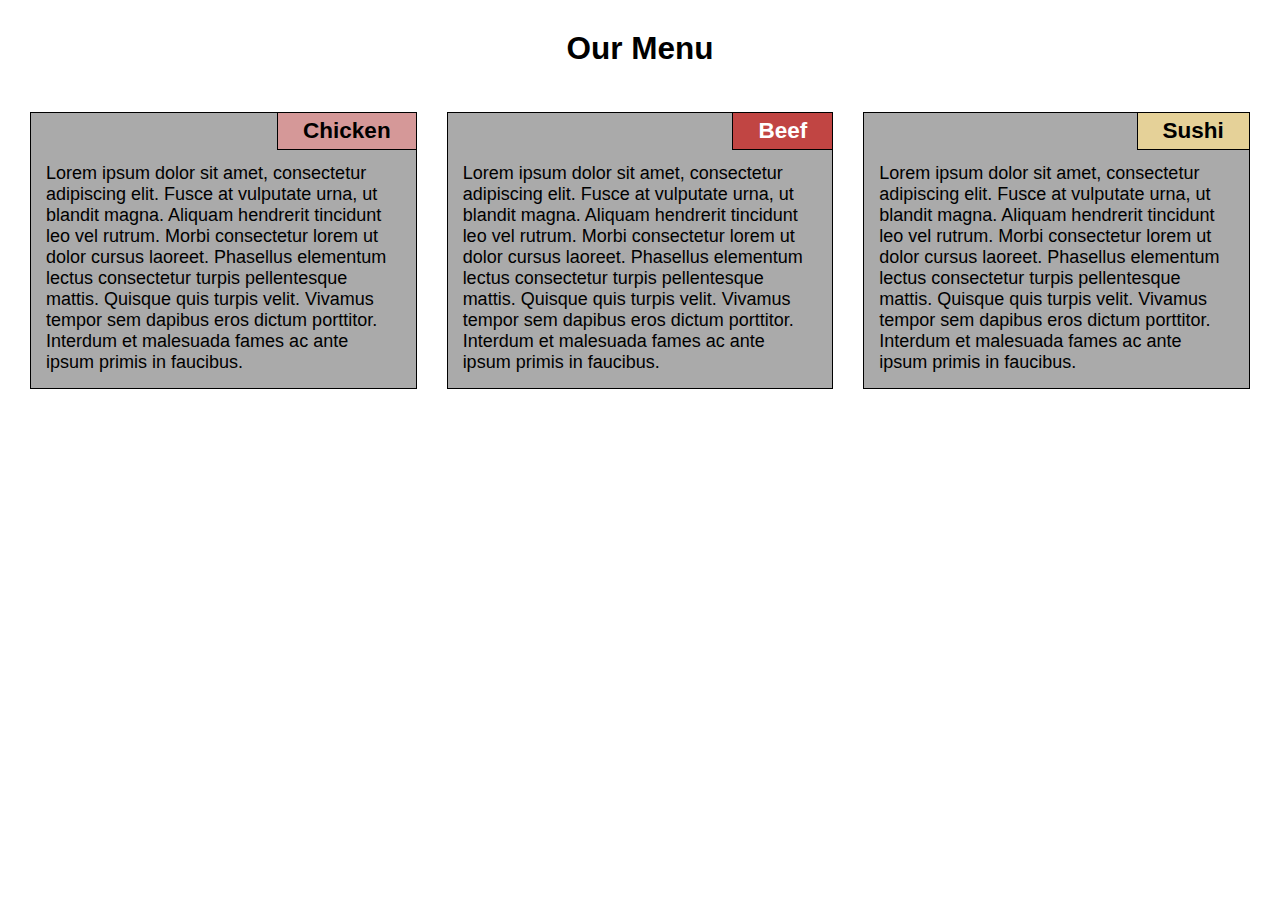
<file: c4-m2/index.html>
<!doctype html5>
<html>
  <head>
    <meta charset="utf-8">
    <meta name="viewport" content="width=device-width, initial-scale=1">
    <title>Assignment Solution for Module 2</title>
    <link rel="stylesheet" href="css/grid.css">
    <link rel="stylesheet" href="css/style.css">
  </head>

  <body>
    <h1>Our Menu</h1>

    <div class="row">
      <div class="col-md-6 col-lg-4">
        <section>
          <h2 class="chicken">Chicken</h2>
          <p>Lorem ipsum dolor sit amet, consectetur adipiscing elit. Fusce at vulputate urna, ut blandit magna. Aliquam hendrerit tincidunt leo vel rutrum. Morbi consectetur lorem ut dolor cursus laoreet. Phasellus elementum lectus consectetur turpis pellentesque mattis. Quisque quis turpis velit. Vivamus tempor sem dapibus eros dictum porttitor. Interdum et malesuada fames ac ante ipsum primis in faucibus. </p>
        </section>
      </div>

      <div class="col-md-6 col-lg-4">
        <section>
          <h2 class="beef">Beef</h2>
          <p>Lorem ipsum dolor sit amet, consectetur adipiscing elit. Fusce at vulputate urna, ut blandit magna. Aliquam hendrerit tincidunt leo vel rutrum. Morbi consectetur lorem ut dolor cursus laoreet. Phasellus elementum lectus consectetur turpis pellentesque mattis. Quisque quis turpis velit. Vivamus tempor sem dapibus eros dictum porttitor. Interdum et malesuada fames ac ante ipsum primis in faucibus. </p>
        </section>
      </div>

      <div class="col-md-12 col-lg-4">
        <section>
          <h2 class="sushi">Sushi</h2>
          <p>Lorem ipsum dolor sit amet, consectetur adipiscing elit. Fusce at vulputate urna, ut blandit magna. Aliquam hendrerit tincidunt leo vel rutrum. Morbi consectetur lorem ut dolor cursus laoreet. Phasellus elementum lectus consectetur turpis pellentesque mattis. Quisque quis turpis velit. Vivamus tempor sem dapibus eros dictum porttitor. Interdum et malesuada fames ac ante ipsum primis in faucibus. </p>
        </section>
      </div>
    </div>
  </body>
</html>
</file>
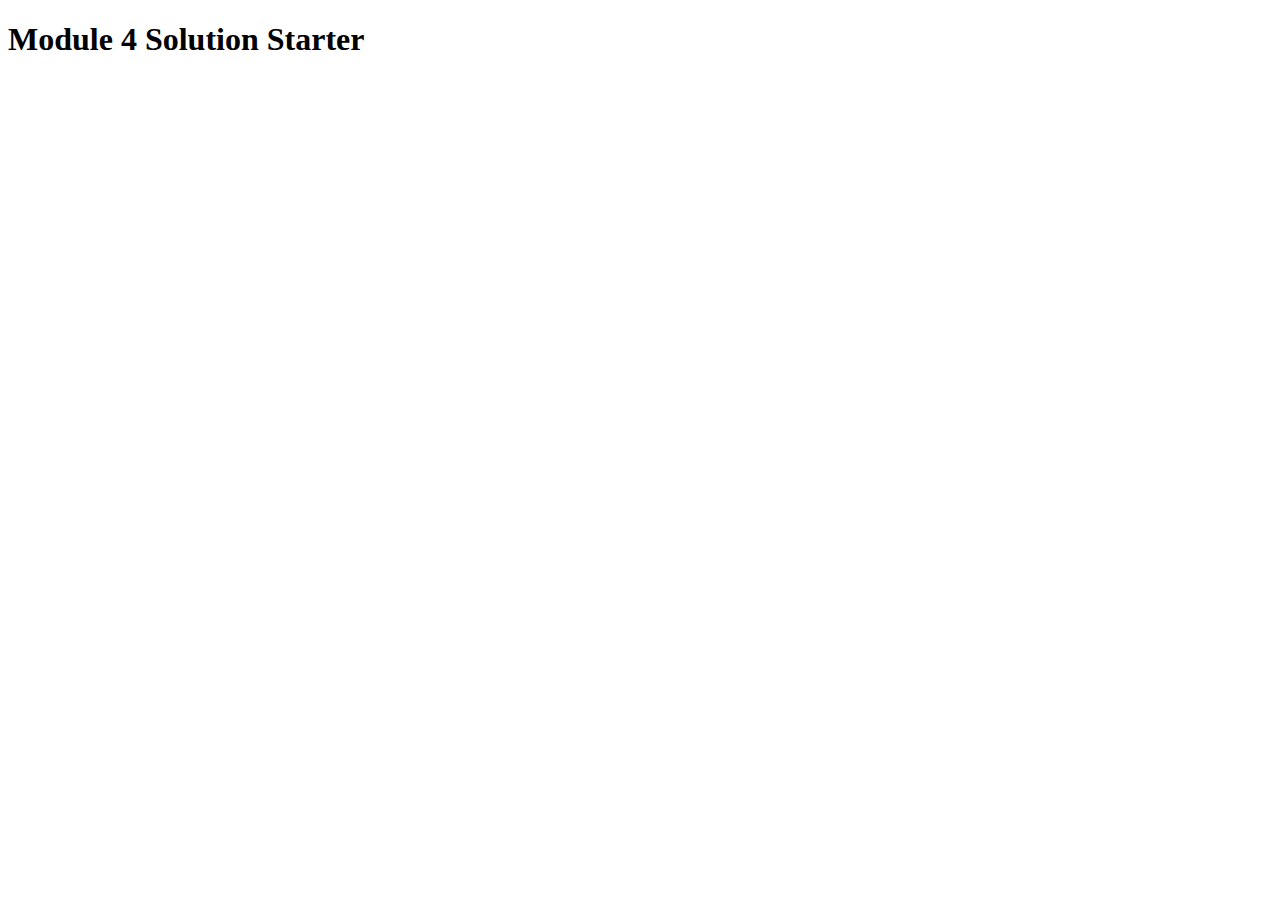
<file: c4-m4/index.html>
<!DOCTYPE html>
<html>
<head>
  <meta charset="utf-8">
  <title>Module 4 Solution Starter</title>
  <script>
    var names = []; // DO NOT REMOVE
  </script>
  <script src="SpeakHello.js"></script>
  <script src="SpeakGoodBye.js"></script>
  <script src="script.js"></script>
</head>
<body>
  <h1>Module 4 Solution Starter</h1>
</body>
</html>
</file>
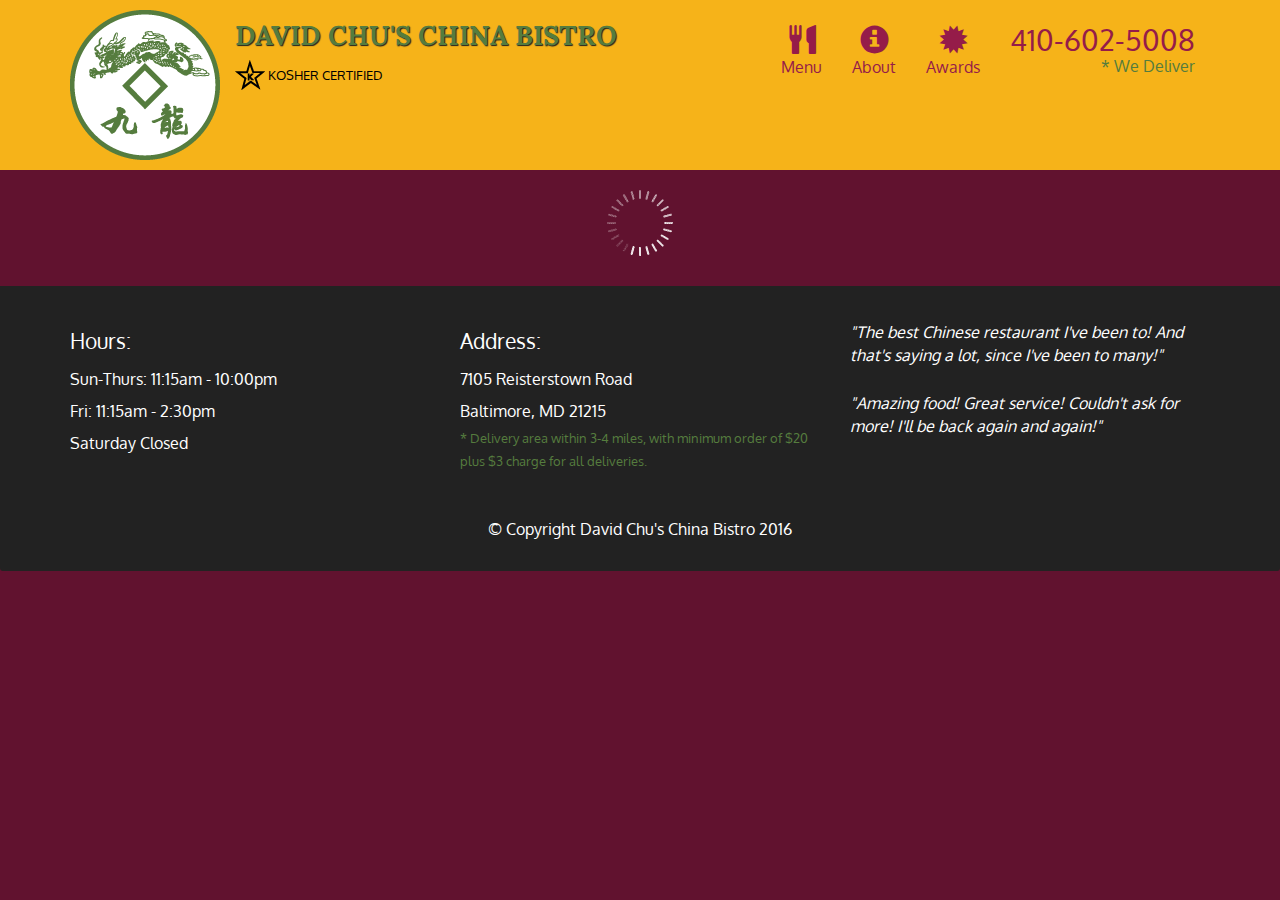
<file: c4-m5/index.html>
<!doctype html>
<html lang="en">
  <head>
    <meta charset="utf-8">
    <meta http-equiv="X-UA-Compatible" content="IE=edge">
    <meta name="viewport" content="width=device-width, initial-scale=1">
    <title>David Chu's China Bistro</title>
    <link rel="stylesheet" href="css/bootstrap.min.css">
    <link rel="stylesheet" href="css/styles.css">
    <link href='https://fonts.googleapis.com/css?family=Oxygen:400,300,700' rel='stylesheet' type='text/css'>
    <link href='https://fonts.googleapis.com/css?family=Lora' rel='stylesheet' type='text/css'>
  </head>
<body>
  <header>
    <nav id="header-nav" class="navbar navbar-default">
      <div class="container">
        <div class="navbar-header">
          <a href="index.html" class="pull-left visible-md visible-lg">
            <div id="logo-img" alt="Logo image"></div>
          </a>

          <div class="navbar-brand">
            <a href="index.html"><h1>David Chu's China Bistro</h1></a>
            <p>
              <img src="images/star-k-logo.png" alt="Kosher certification">
              <span>Kosher Certified</span>
            </p>
          </div>

          <button id="navbarToggle" type="button" class="navbar-toggle collapsed" data-toggle="collapse" data-target="#collapsable-nav" aria-expanded="false">
            <span class="sr-only">Toggle navigation</span>
            <span class="icon-bar"></span>
            <span class="icon-bar"></span>
            <span class="icon-bar"></span>
          </button>
        </div>
        
        <div id="collapsable-nav" class="collapse navbar-collapse">
           <ul id="nav-list" class="nav navbar-nav navbar-right">
            <li id="navHomeButton" class="visible-xs active">
              <a href="index.html">
                <span class="glyphicon glyphicon-home"></span> Home</a>
            </li>
            <li id="navMenuButton">
              <a href="#" onclick="$dc.loadMenuCategories();">
                <span class="glyphicon glyphicon-cutlery"></span><br class="hidden-xs"> Menu</a>
            </li>
            <li>
              <a href="#">
                <span class="glyphicon glyphicon-info-sign"></span><br class="hidden-xs"> About</a>
            </li>
            <li>
              <a href="#">
                <span class="glyphicon glyphicon-certificate"></span><br class="hidden-xs"> Awards</a>
            </li>
            <li id="phone" class="hidden-xs">
              <a href="tel:410-602-5008">
                <span>410-602-5008</span></a><div>* We Deliver</div>
            </li>
          </ul><!-- #nav-list -->
        </div><!-- .collapse .navbar-collapse -->
      </div><!-- .container -->
    </nav><!-- #header-nav -->
  </header>

  <div id="call-btn" class="visible-xs">
    <a class="btn" href="tel:410-602-5008">
    <span class="glyphicon glyphicon-earphone"></span>
    410-602-5008
    </a>
  </div>
  <div id="xs-deliver" class="text-center visible-xs">* We Deliver</div>

  <div id="main-content" class="container"></div>

  <footer class="panel-footer">
    <div class="container">
      <div class="row">
        <section id="hours" class="col-sm-4">
          <span>Hours:</span><br>
          Sun-Thurs: 11:15am - 10:00pm<br>
          Fri: 11:15am - 2:30pm<br>
          Saturday Closed
          <hr class="visible-xs">
        </section>
        <section id="address" class="col-sm-4">
          <span>Address:</span><br>
          7105 Reisterstown Road<br>
          Baltimore, MD 21215
          <p>* Delivery area within 3-4 miles, with minimum order of $20 plus $3 charge for all deliveries.</p>
          <hr class="visible-xs">
        </section>
        <section id="testimonials" class="col-sm-4">
          <p>"The best Chinese restaurant I've been to! And that's saying a lot, since I've been to many!"</p>
          <p>"Amazing food! Great service! Couldn't ask for more! I'll be back again and again!"</p>
        </section>
      </div>
      <div class="text-center">&copy; Copyright David Chu's China Bistro 2016</div>
    </div>
  </footer>

  <!-- jQuery (Bootstrap JS plugins depend on it) -->
  <script src="js/jquery-2.1.4.min.js"></script>
  <script src="js/bootstrap.min.js"></script>
  <script src="js/ajax-utils.js"></script>
  <script src="js/script.js"></script>
</body>
</html>
</file>
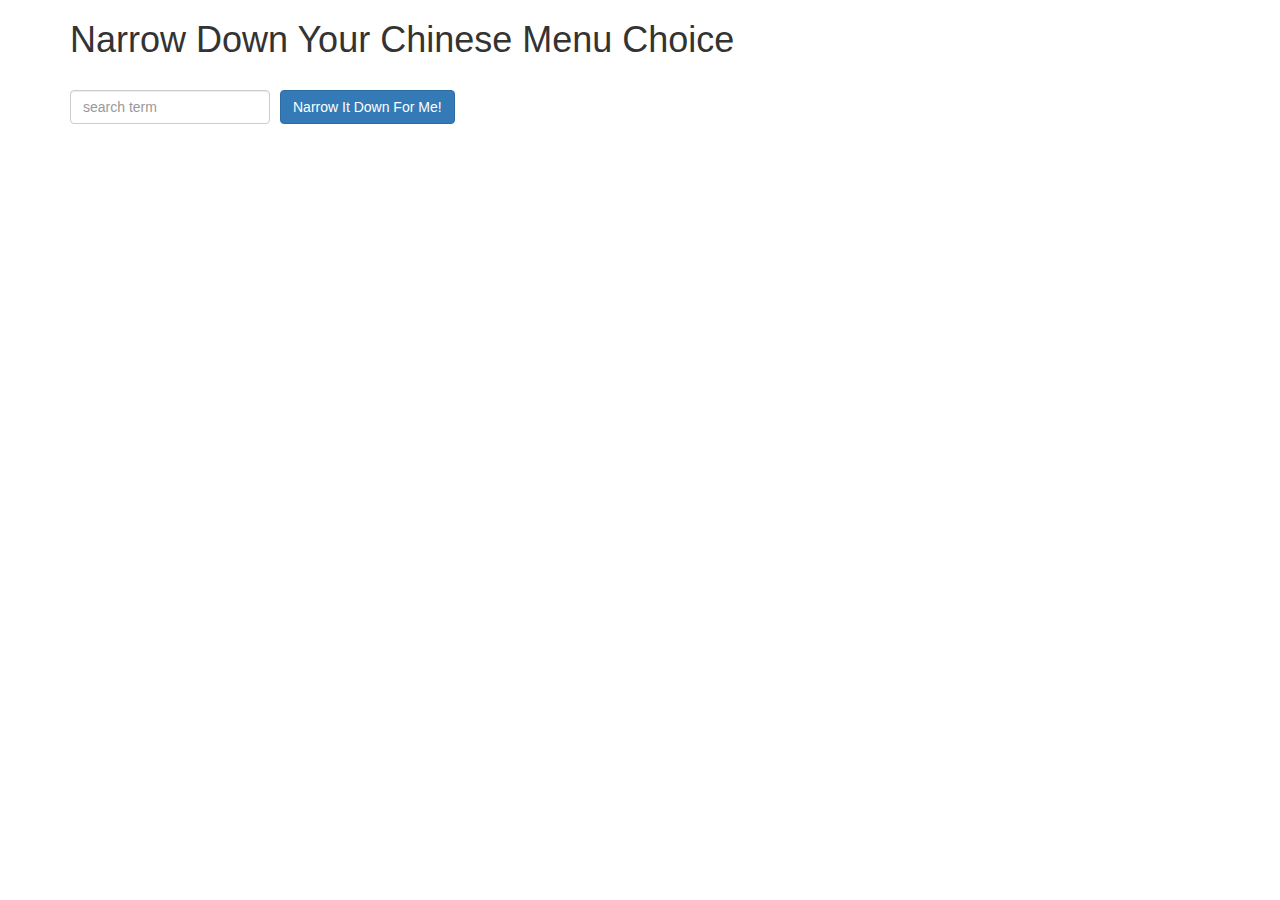
<file: c5-m3/index.html>
<!doctype html>
<html lang="en">
  <head>
    <title>Narrow Down Your Menu Choice</title>
    <meta name="viewport" content="width=device-width, initial-scale=1">
    <link rel="stylesheet" href="styles/bootstrap.min.css">
    <link rel="stylesheet" href="styles/styles.css">
    <script src="scripts/angular.min.js"></script>
    <script src="scripts/app.js"></script>
  </head>
<body ng-app="NarrowItDownApp">
   <div class="container" ng-controller='NarrowItDownController as ctrl'>
    <h1>Narrow Down Your Chinese Menu Choice</h1>

    <div class="form-group">
      <input type="text" placeholder="search term" class="form-control" ng-model="ctrl.term">
    </div>
    <div class="form-group narrow-button">
      <button class="btn btn-primary" ng-click="ctrl.search(ctrl.term)">Narrow It Down For Me!</button>
    </div>

    <div class='clear-fix'></div>

    <!-- found-items should be implemented as a component -->
    <found-items found-items="ctrl.found" on-remove="ctrl.remove(index)"></found-items>

    <div class="empty-message" ng-if="ctrl.isEmpty()">Nothing found.</div>
  </div>

</body>
</html>
</file>
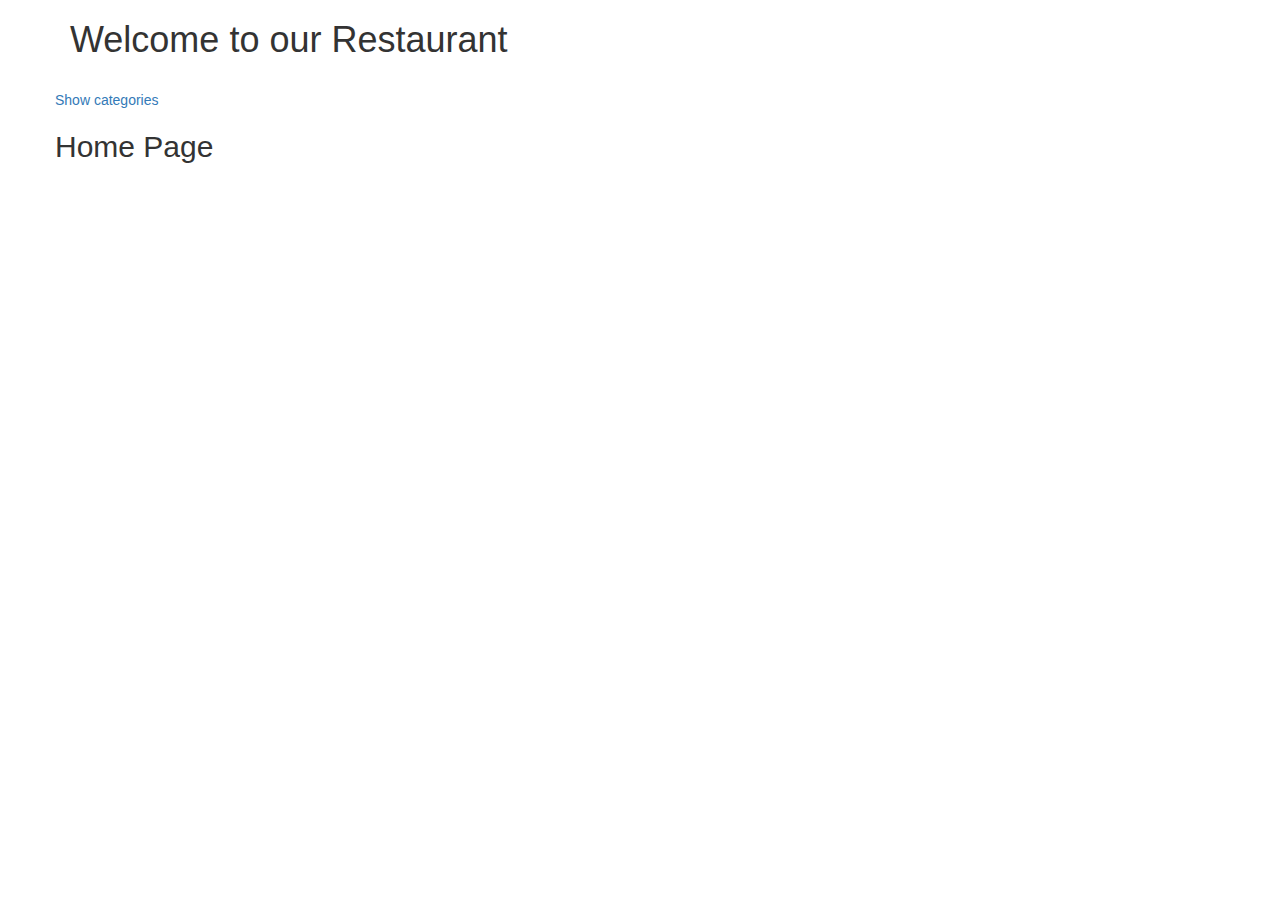
<file: c5-m4/index.html>
<!doctype html>
<html lang="en">
  <head>
    <title>Restaurant Menu</title>
    <meta name="viewport" content="width=device-width, initial-scale=1">
    <link rel="stylesheet" href="styles/bootstrap.min.css">
    <link rel="stylesheet" href="styles/styles.css">
  </head>
<body ng-app="MenuApp">
   <div class="container">
    <h1>Welcome to our Restaurant</h1>

    <div class="row">
      <ui-view></ui-view>
    </div>
  </div>

  <script src="lib/angular.min.js"></script>
  <script src="lib/angular-ui-router.min.js"></script>

  <script src="app/menuapp/menuapp.module.js"></script>
  <script src="app/routes.js"></script>

  <script src="app/menuapp/categories/categories.component.js"></script>
  <script src="app/menuapp/items/items.component.js"></script>

  <script src="app/menuapp/categories-list.controller.js"></script>
  <script src="app/menuapp/items-list.controller.js"></script>

  <script src="app/data/data.module.js"></script>
  <script src="app/data/menudata.service.js"></script>
</body>
</html>
</file>
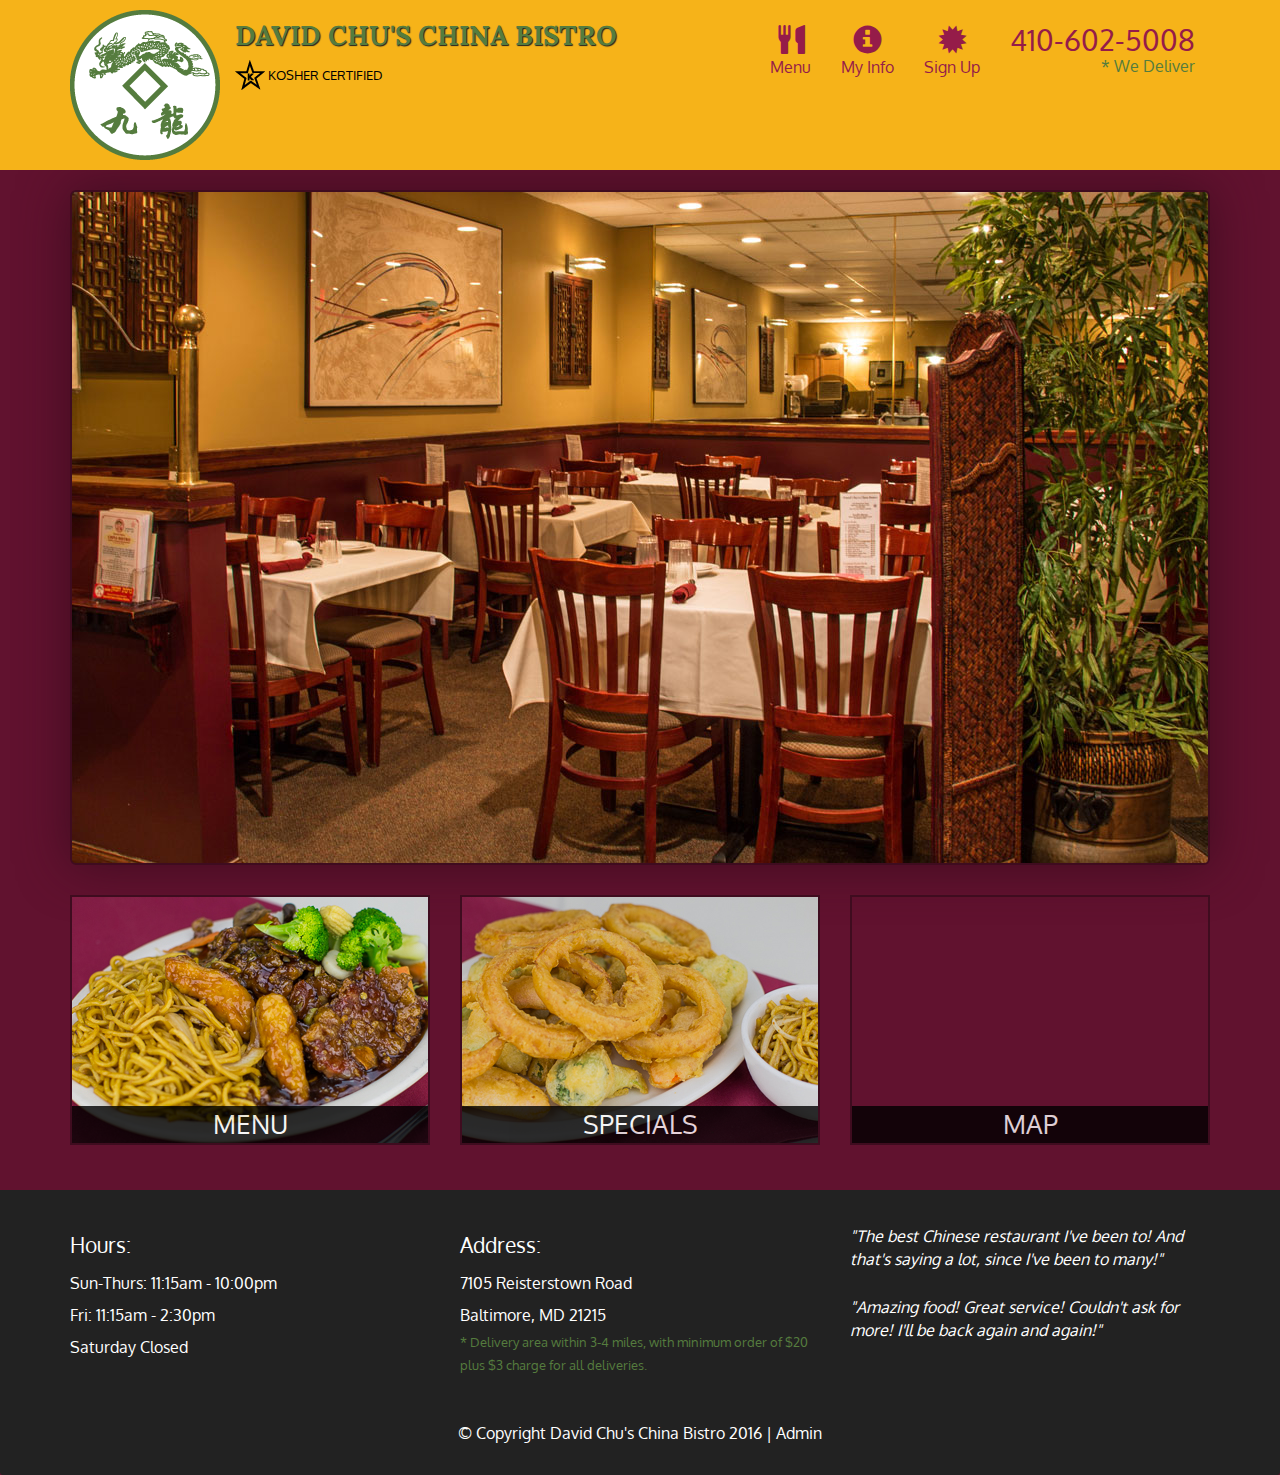
<file: c5-m5/index.html>
<!DOCTYPE html>
<html lang="en">
  <head>
    <meta charset="utf-8">
    <meta http-equiv="X-UA-Compatible" content="IE=edge">
    <meta name="viewport" content="width=device-width, initial-scale=1">
    <title>David Chu's China Bistro</title>
    <link href='https://fonts.googleapis.com/css?family=Oxygen:400,300,700' rel='stylesheet' type='text/css'>
    <link href='https://fonts.googleapis.com/css?family=Lora' rel='stylesheet' type='text/css'>
    <link rel="stylesheet" href="css/bootstrap.min.css">
    <link rel="stylesheet" href="css/restaurant.css">
    <link rel="stylesheet" href="css/common.css">
  </head>
  <body ng-app="restaurant" ng-strict-di>

    <!-- Fixed position loading indicator -->
    <loading class="loading-indicator"></loading>

    <header>
      <nav id="header-nav" class="navbar navbar-default">
        <div class="container">
          <div class="navbar-header">
            <a href="index.html" class="pull-left visible-md visible-lg">
              <div id="logo-img" alt="Logo image"></div>
            </a>

            <div class="navbar-brand">
              <a href="index.html"><h1>David Chu's China Bistro</h1></a>
              <p>
              <img src="images/star-k-logo.png" alt="Kosher certification">
              <span>Kosher Certified</span>
              </p>
            </div>

            <button id="navbarToggle" type="button" class="navbar-toggle collapsed" data-toggle="collapse" data-target="#collapsable-nav" aria-expanded="false">
              <span class="sr-only">Toggle navigation</span>
              <span class="icon-bar"></span>
              <span class="icon-bar"></span>
              <span class="icon-bar"></span>
            </button>
          </div>

          <div id="collapsable-nav" class="collapse navbar-collapse">
            <ul id="nav-list" class="nav navbar-nav navbar-right">
              <li id="navHomeButton" class="visible-xs">
                <a href="index.html">
                  <span class="glyphicon glyphicon-home"></span> Home</a>
              </li>
              <li id="navMenuButton" ui-sref-active="active">
                <a ui-sref="public.menu">
                  <span class="glyphicon glyphicon-cutlery"></span><br class="hidden-xs"> Menu</a>
              </li>
              <li ui-sref-active="active">
                <a ui-sref="public.myinfo">
                  <span class="glyphicon glyphicon-info-sign"></span><br class="hidden-xs"> My Info</a>
              </li>
              <li ui-sref-active="active">
                <a ui-sref="public.signup">
                  <span class="glyphicon glyphicon-certificate"></span><br class="hidden-xs"> Sign Up</a>
              </li>
              <li id="phone" class="hidden-xs">
                <a href="tel:410-602-5008">
                  <span>410-602-5008</span></a><div>* We Deliver</div>
              </li>
            </ul><!-- #nav-list -->
          </div><!-- .collapse .navbar-collapse -->
        </div><!-- .container -->
      </nav><!-- #header-nav -->
    </header>

    <div id="call-btn" class="visible-xs">
      <a class="btn" href="tel:410-602-5008">
        <span class="glyphicon glyphicon-earphone"></span>
        410-602-5008
      </a>
    </div>
    <div id="xs-deliver" class="text-center visible-xs">* We Deliver</div>

    <ui-view>
      <div class="text-center initial-loading">
        <h2>Loading Site...</h2>
      </div>
    </ui-view>

    <footer class="panel-footer">
      <div class="container">
        <div class="row">
          <section id="hours" class="col-sm-4">
            <span>Hours:</span><br>
            Sun-Thurs: 11:15am - 10:00pm<br>
            Fri: 11:15am - 2:30pm<br>
            Saturday Closed
            <hr class="visible-xs">
          </section>
          <section id="address" class="col-sm-4">
            <span>Address:</span><br>
            7105 Reisterstown Road<br>
            Baltimore, MD 21215
            <p>* Delivery area within 3-4 miles, with minimum order of $20 plus $3 charge for all deliveries.</p>
            <hr class="visible-xs">
          </section>
          <section id="testimonials" class="col-sm-4">
            <p>"The best Chinese restaurant I've been to! And that's saying a lot, since I've been to many!"</p>
            <p>"Amazing food! Great service! Couldn't ask for more! I'll be back again and again!"</p>
          </section>
        </div>
        <div class="text-center">
          &copy; Copyright David Chu's China Bistro 2016 |
          <a ui-sref="admin.auth">Admin</a></div>
      </div>
    </footer>

    <!-- Libs -->
    <script src="lib/jquery-2.1.4.min.js"></script>
    <script src="lib/bootstrap.min.js"></script>
    <script src="lib/angular.min.js"></script>
    <script src="lib/angular-ui-router.min.js"></script>

    <!-- Main Restaurant Module -->
    <script src="src/restaurant.module.js"></script>

    <!-- Common Module -->
    <script src="src/common/common.module.js"></script>
    <script src="src/common/loading/loading.component.js"></script>
    <script src="src/common/loading/loading.interceptor.js"></script>
    <script src="src/common/menu.service.js"></script>

    <!-- Public Module -->
    <script src="src/public/public.module.js"></script>
    <script src="src/public/public.routes.js"></script>
    <script src="src/public/sign-up/sign-up.controller.js"></script>
    <script src="src/public/sign-up/sign-up.service.js"></script>
    <script src="src/public/my-info/my-info.controller.js"></script>
    <script src="src/public/menu/menu.controller.js"></script>
    <script src="src/public/menu-category/menu-category.component.js"></script>
    <script src="src/public/menu-items/menu-items.controller.js"></script>
    <script src="src/public/menu-item/menu-item.component.js"></script>

    <!-- ADMIN SITE -->

    <!--Application files -->

  </body>

</html>
</file>
<file: c4-m2/css/grid.css>
/* Simple Responsive Framework. */
.row {
  width: 100%;
  padding-left: 15px;
  padding-right: 15px;
}

/********** Desktop only **********/
@media (min-width: 992px) {
  .col-lg-1, .col-lg-2, .col-lg-3, .col-lg-4, .col-lg-5, .col-lg-6, .col-lg-7, .col-lg-8, .col-lg-9, .col-lg-10, .col-lg-11, .col-lg-12 {
    float: left;
  }
  .col-lg-1 {
    width: 8.33%;
  }
  .col-lg-2 {
    width: 16.66%;
  }
  .col-lg-3 {
    width: 25%;
  }
  .col-lg-4 {
    width: 33.33%;
  }
  .col-lg-5 {
    width: 41.66%;
  }
  .col-lg-6 {
    width: 50%;
  }
  .col-lg-7 {
    width: 58.33%;
  }
  .col-lg-8 {
    width: 66.66%;
  }
  .col-lg-9 {
    width: 74.99%;
  }
  .col-lg-10 {
    width: 83.33%;
  }
  .col-lg-11 {
    width: 91.66%;
  }
  .col-lg-12 {
    width: 100%;
  }
}

/********** Medium devices only **********/
@media (min-width: 768px) and (max-width: 991px) {
  .col-md-1, .col-md-2, .col-md-3, .col-md-4, .col-md-5, .col-md-6, .col-md-7, .col-md-8, .col-md-9, .col-md-10, .col-md-11, .col-md-12 {
    float: left;
  }
  .col-md-1 {
    width: 8.33%;
  }
  .col-md-2 {
    width: 16.66%;
  }
  .col-md-3 {
    width: 25%;
  }
  .col-md-4 {
    width: 33.33%;
  }
  .col-md-5 {
    width: 41.66%;
  }
  .col-md-6 {
    width: 50%;
  }
  .col-md-7 {
    width: 58.33%;
  }
  .col-md-8 {
    width: 66.66%;
  }
  .col-md-9 {
    width: 74.99%;
  }
  .col-md-10 {
    width: 83.33%;
  }
  .col-md-11 {
    width: 91.66%;
  }
  .col-md-12 {
    width: 100%;
  }
}
</file>
<file: c4-m2/css/style.css>
* {
  box-sizing: border-box;
  margin: 0px;
  padding: 0px;
}

body {
  font-size: 18px;
  font-family: Verdana, Geneva, sans-serif;
}

h1 {
  font-size: 1.75em;
  margin: 30px 0px;
  text-align: center;
}

section {
  position: relative;
  margin: 15px;
  border: 1px solid black;
  background-color: #aaa;
}

/* On small screens, increase margin on sides */
@media (max-width: 767px) {
  section {
    margin: 30px;
  }
}

section h2 {
  font-size: 1.25em;
  position: absolute;
  padding: 5px 25px;
  right: 0px;
  top: 0px;
  border-style: solid;
  border-color: black;
  border-width: 0px 0px 1px 1px;
}

section p {
  margin: 50px 15px 15px;
}

h2.chicken {
  background-color: #d59898;
}

h2.beef {
  color: white;
  background-color: #c14543;
}

h2.sushi {
  background-color: #e5d198;
}
</file>
<file: c4-m5/css/styles.css>
body {
  font-size: 16px;
  color: #fff;
  background-color: #61122f;
  font-family: 'Oxygen', sans-serif;
}

/** HEADER **/
#header-nav {
  background-color: #f6b319;
  border-radius: 0;
  border: 0;
}

#logo-img {
  background: url('../images/restaurant-logo_large.png') no-repeat;
  width: 150px;
  height: 150px;
  margin: 10px 15px 10px 0;
}

.navbar-brand {
  padding-top: 25px;
}
.navbar-brand h1 { /* Restaurant name */
  font-family: 'Lora', serif;
  color: #557c3e;
  font-size: 1.5em;
  text-transform: uppercase;
  font-weight: bold;
  text-shadow: 1px 1px 1px #222;
  margin-top: 0;
  margin-bottom: 0;
  line-height: .75;
}
.navbar-brand a:hover, .navbar-brand a:focus {
  text-decoration: none;
}
.navbar-brand p { /* Kosher cert */
  color: #000;
  text-transform: uppercase;
  font-size: .7em;
  margin-top: 15px;
}
.navbar-brand p span { /* Star-K */
  vertical-align: middle;
}

#nav-list {
  margin-top: 10px;
}
#nav-list a {
  color: #951C49;
  text-align: center;
}
#nav-list a:hover {
  background: #E7E7E7;
}
#nav-list a span {
  font-size: 1.8em;
}

#phone {
  margin-top: 5px;
}
#phone a { /* Phone number */
  text-align: right;
  padding-bottom: 0;
}
#phone div { /* We Deliver */
  color: #557c3e;
  text-align: right;
  padding-right: 15px;
}

.navbar-header button.navbar-toggle, .navbar-header .icon-bar {
  border: 1px solid #61122f;
}
.navbar-header button.navbar-toggle {
  clear: both;
  margin-top: -30px;
}
/* END HEADER */

/* FOOTER */
.panel-footer {
  margin-top: 30px;
  padding-top: 35px;
  padding-bottom: 30px;
  background-color: #222;
  border-top: 0;
}
.panel-footer div.row {
  margin-bottom: 35px;
}
#hours, #address {
  line-height: 2;
}
#hours > span, #address > span {
  font-size: 1.3em;
}
#address p {
  color: #557c3e;
  font-size: .8em;
  line-height: 1.8;
}
#testimonials {
  font-style: italic;
}
#testimonials p:nth-child(2) {
  margin-top: 25px;
}
/* END FOOTER */



/* HOME PAGE */
.container .jumbotron {
  box-shadow: 0 0 50px #3F0C1F;
  border: 2px solid #3F0C1F;
}

#menu-tile, #specials-tile, #map-tile {
  height: 250px;
  width: 100%;
  margin-bottom: 15px;
  position: relative;
  border: 2px solid #3F0C1F;
  overflow: hidden;
}
#menu-tile:hover, #specials-tile:hover, #map-tile:hover {
  box-shadow: 0 1px 5px 1px #cccccc;
}
#menu-tile {
  background: url('../images/menu-tile.jpg') no-repeat;
  background-position: center;
}
#specials-tile {
  background: url('../images/specials-tile.jpg') no-repeat;
  background-position: center;
}
#menu-tile span, #specials-tile span, #map-tile span {
  position: absolute;
  bottom: 0;
  right: 0;
  width: 100%;
  text-align: center;
  font-size: 1.6em;
  text-transform: uppercase;
  background-color: #000;
  color: #fff;
  opacity: .8;
}
/* END HOME PAGE */

/* MENU CATEGORIES PAGE */
.category-tile { 
  position: relative;
  border: 2px solid #3F0C1F;
  overflow: hidden;
  width: 200px;
  height: 200px;
  margin: 0 auto 15px;
}
.category-tile span {
  position: absolute;
  bottom: 0;
  right: 0;
  width: 100%;
  text-align: center;
  font-size: 1.2em;
  text-transform: uppercase;
  background-color: #000;
  color: #fff;
  opacity: .8;
}
.category-tile:hover {
  box-shadow: 0 1px 5px 1px #cccccc;
}

#menu-categories-title + div {
  margin-bottom: 50px;
}
/* END MENU CATEGORIES PAGE */

/* SINGLE CATEGORY PAGE */
.menu-item-tile {
  margin-bottom: 25px;
}
.menu-item-tile hr {
  width: 80%;
}
.menu-item-tile .menu-item-price {
  font-size: 1.1em;
  text-align: right;
  margin-top: -15px;
  margin-right: -15px;
}
.menu-item-tile .menu-item-price span {
  font-size: .6em;
}
.menu-item-photo {
  position: relative;
  border: 2px solid #3F0C1F; 
  overflow: hidden;
  padding: 0;
  margin-right: -15px;
  margin-left: auto;
  margin-bottom: 20px;
  max-width: 250px;
}
.menu-item-photo div {
  position: absolute;
  bottom: 0;
  right: 0;
  width: 80px;
  background-color: #557c3e;
  text-align: center;
}
.menu-item-description {
  padding-right: 30px;
}
h3.menu-item-title {
  margin: 0 0 10px;
}
.menu-item-details {
  font-size: .9em;
  font-style: italic;
}
/* END SINGLE CATEGORY PAGE */


/********** Large devices only **********/
@media (min-width: 1200px) {
  .container .jumbotron {
    background: url('../images/jumbotron_1200.jpg') no-repeat;
    height: 675px;
  }
}

/********** Medium devices only **********/
@media (min-width: 992px) and (max-width: 1199px) {
  /* Header */
  #logo-img {
    background: url('../images/restaurant-logo_medium.png') no-repeat;
    width: 100px;
    height: 100px;
    margin: 5px 5px 5px 0;
  }
  /* End Header */

  /* Home Page */
  .container .jumbotron {
    background: url('../images/jumbotron_992.jpg') no-repeat;
    height: 558px;
  }
  /* End Home Page */
}

/********** Small devices only **********/
@media (min-width: 768px) and (max-width: 991px) {
  /* Home Page */
  .container .jumbotron {
    background: url('../images/jumbotron_768.jpg') no-repeat;
    height: 432px;
  }
  /* End Home Page */
}

/********** Extra small devices only **********/
@media (max-width: 767px) {
  /* Header */
  .navbar-brand {
    padding-top: 10px;
    height: 80px;
  }
  .navbar-brand h1 { /* Restaurant name */
    padding-top: 10px;
    font-size: 5vw; /* 1vw = 1% of viewport width */
  }
  .navbar-brand p { /* Kosher cert */
    font-size: .6em;
    margin-top: 12px;
  }
  .navbar-brand p img { /* Star-K */
    height: 20px;
  }

  #collapsable-nav a { /* Collapsed nav menu text */
    font-size: 1.2em;
  }
  #collapsable-nav a span { /* Collapsed nav menu glyph */
    font-size: 1em;
    margin-right: 5px;
  }

  #call-btn > a {
    font-size: 1.5em;
    display: block;
    margin: 0 20px;
    padding: 10px;
    border: 2px solid #fff;
    background-color: #f6b319;
    color: #951c49;
  }
  #xs-deliver {
    margin-top: 5px;
    font-size: .7em;
    letter-spacing: .1em;
    text-transform: uppercase;
  }
  /* End Header */

  /* Footer */
  .panel-footer section {
    margin-bottom: 30px;
    text-align: center;
  }
  .panel-footer section:nth-child(3) {
    margin-bottom: 0; /* margin already exists on the whole row */
  }
  .panel-footer section hr {
    width: 50%;
  }
  /* End Footer */

  /* Home Page */
  .container .jumbotron {
    margin-top: 30px;
    padding: 0;
  }
  #menu-tile, #specials-tile {
    width: 360px;
    margin: 0 auto 15px;
  }

  .menu-item-photo {
    margin-right: auto;
  }
  .menu-item-tile .menu-item-price {
    text-align: center;
  }
  .menu-item-description {
    text-align: center;;
  }
}


/********** Super extra small devices Only :-) (e.g., iPhone 4) **********/
@media (max-width: 479px) {
  /* Header */
  .navbar-brand h1 { /* Restaurant name */
    padding-top: 5px;
    font-size: 6vw;
  }
  /* End Header */
  
  /* Home page */
  #menu-tile, #specials-tile {
    width: 280px;
    margin: 0 auto 15px;
  }

  .col-xxs-12 {
    position: relative;
    min-height: 1px;
    padding-right: 15px;
    padding-left: 15px;
    float: left;
    width: 100%;
  }
}
</file>
<file: c5-m3/styles/styles.css>
h1 {
  margin-bottom: 30px;
}
input[type="text"] {
  width: 200px;
  float: left;
}
.narrow-button {
  float: left;
  margin-left: 10px;
}
.loader {
  display: none;
  margin-left: 5px;
  font-size: 10px;
  float: left;
  border-top: 1.1em solid rgba(147, 147, 147, 0.2);
  border-right: 1.1em solid rgba(147, 147, 147, 0.2);
  border-bottom: 1.1em solid rgba(147, 147, 147, 0.2);
  border-left: 1.1em solid #676767;
  -webkit-transform: translateZ(0);
  -ms-transform: translateZ(0);
  transform: translateZ(0);
  -webkit-animation: load8 1.1s infinite linear;
  animation: load8 1.1s infinite linear;
}
.loader,
.loader:after {
  border-radius: 50%;
  width: 3em;
  height: 3em;
}
.menu-item {
  float: left;
  width: 30%;
  padding: 25px;
  margin-right: 1%;
  margin-bottom: 1%;
  height: 220px;
  border: 1px dashed gray;
}
.menu-item .description {
  margin-bottom: 10px;
}
.menu-item h3 {
  margin-top: 0px;
}
.input-container {
  clear: both;
}
.clear-fix {
  clear: both;
}
@-webkit-keyframes load8 {
  0% {
    -webkit-transform: rotate(0deg);
    transform: rotate(0deg);
  }
  100% {
    -webkit-transform: rotate(360deg);
    transform: rotate(360deg);
  }
}
@keyframes load8 {
  0% {
    -webkit-transform: rotate(0deg);
    transform: rotate(0deg);
  }
  100% {
    -webkit-transform: rotate(360deg);
    transform: rotate(360deg);
  }
}
</file>
<file: c5-m4/styles/styles.css>
h1 {
  margin-bottom: 30px;
}
input[type="text"] {
  width: 200px;
  float: left;
}
.narrow-button {
  float: left;
  margin-left: 10px;
}
.loader {
  display: none;
  margin-left: 5px;
  font-size: 10px;
  float: left;
  border-top: 1.1em solid rgba(147, 147, 147, 0.2);
  border-right: 1.1em solid rgba(147, 147, 147, 0.2);
  border-bottom: 1.1em solid rgba(147, 147, 147, 0.2);
  border-left: 1.1em solid #676767;
  -webkit-transform: translateZ(0);
  -ms-transform: translateZ(0);
  transform: translateZ(0);
  -webkit-animation: load8 1.1s infinite linear;
  animation: load8 1.1s infinite linear;
}
.loader,
.loader:after {
  border-radius: 50%;
  width: 3em;
  height: 3em;
}
@-webkit-keyframes load8 {
  0% {
    -webkit-transform: rotate(0deg);
    transform: rotate(0deg);
  }
  100% {
    -webkit-transform: rotate(360deg);
    transform: rotate(360deg);
  }
}
@keyframes load8 {
  0% {
    -webkit-transform: rotate(0deg);
    transform: rotate(0deg);
  }
  100% {
    -webkit-transform: rotate(360deg);
    transform: rotate(360deg);
  }
}
</file>
<file: c5-m5/css/restaurant.css>
body {
  font-size: 16px;
  color: #fff;
  background-color: #61122f;
  font-family: 'Oxygen', sans-serif;
}

.initial-loading {
  margin-top: 60px;
}

/** HEADER **/
#header-nav {
  background-color: #f6b319;
  border-radius: 0;
  border: 0;
}

#logo-img {
  background: url('../images/restaurant-logo_large.png') no-repeat;
  width: 150px;
  height: 150px;
  margin: 10px 15px 10px 0;
}

.navbar-brand {
  padding-top: 25px;
}
.navbar-brand h1 { /* Restaurant name */
  font-family: 'Lora', serif;
  color: #557c3e;
  font-size: 1.5em;
  text-transform: uppercase;
  font-weight: bold;
  text-shadow: 1px 1px 1px #222;
  margin-top: 0;
  margin-bottom: 0;
  line-height: .75;
}
.navbar-brand a:hover, .navbar-brand a:focus {
  text-decoration: none;
}
.navbar-brand p { /* Kosher cert */
  color: #000;
  text-transform: uppercase;
  font-size: .7em;
  margin-top: 15px;
}
.navbar-brand p span { /* Star-K */
  vertical-align: middle;
}

#nav-list {
  margin-top: 10px;
}
#nav-list a {
  color: #951C49;
  text-align: center;
}
#nav-list a:hover {
  background: #E7E7E7;
}
#nav-list a span {
  font-size: 1.8em;
}

#phone {
  margin-top: 5px;
}
#phone a { /* Phone number */
  text-align: right;
  padding-bottom: 0;
}
#phone div { /* We Deliver */
  color: #557c3e;
  text-align: right;
  padding-right: 15px;
}

.navbar-header button.navbar-toggle, .navbar-header .icon-bar {
  border: 1px solid #61122f;
}
.navbar-header button.navbar-toggle {
  clear: both;
  margin-top: -30px;
}
/* END HEADER */

/* FOOTER */
.panel-footer {
  margin-top: 30px;
  padding-top: 35px;
  padding-bottom: 30px;
  background-color: #222;
  border-top: 0;
}
.panel-footer div.row {
  margin-bottom: 35px;
}
#hours, #address {
  line-height: 2;
}
#hours > span, #address > span {
  font-size: 1.3em;
}
#address p {
  color: #557c3e;
  font-size: .8em;
  line-height: 1.8;
}
#testimonials {
  font-style: italic;
}
#testimonials p:nth-child(2) {
  margin-top: 25px;
}
a[ui-sref="admin.auth"] {
  color: #fff;
}
/* END FOOTER */

/********** Medium devices only **********/
@media (min-width: 992px) and (max-width: 1199px) {
  /* Header */
  #logo-img {
    background: url('../images/restaurant-logo_medium.png') no-repeat;
    width: 100px;
    height: 100px;
    margin: 5px 5px 5px 0;
  }
  /* End Header */
}


/********** Extra small devices only **********/
@media (max-width: 767px) {
  /* Header */
  .navbar-brand {
    padding-top: 10px;
    height: 80px;
  }
  .navbar-brand h1 { /* Restaurant name */
    padding-top: 10px;
    font-size: 5vw; /* 1vw = 1% of viewport width */
  }
  .navbar-brand p { /* Kosher cert */
    font-size: .6em;
    margin-top: 12px;
  }
  .navbar-brand p img { /* Star-K */
    height: 20px;
  }

  #collapsable-nav a { /* Collapsed nav menu text */
    font-size: 1.2em;
  }
  #collapsable-nav a span { /* Collapsed nav menu glyph */
    font-size: 1em;
    margin-right: 5px;
  }

  #call-btn > a {
    font-size: 1.5em;
    display: block;
    margin: 0 20px;
    padding: 10px;
    border: 2px solid #fff;
    background-color: #f6b319;
    color: #951c49;
  }
  #xs-deliver {
    margin-top: 5px;
    font-size: .7em;
    letter-spacing: .1em;
    text-transform: uppercase;
  }
  /* End Header */

  /* Footer */
  .panel-footer section {
    margin-bottom: 30px;
    text-align: center;
  }
  .panel-footer section:nth-child(3) {
    margin-bottom: 0; /* margin already exists on the whole row */
  }
  .panel-footer section hr {
    width: 50%;
  }
  /* End Footer */
}


/********** Super extra small devices Only :-) (e.g., iPhone 4) **********/
@media (max-width: 479px) {
  /* Header */
  .navbar-brand h1 { /* Restaurant name */
    padding-top: 5px;
    font-size: 6vw;
  }
  /* End Header */
}
</file>
<file: c5-m5/css/common.css>
.loading-indicator {
    display: block;
    width: 70px;
    position: fixed;
    left: 0;
    right: 0;
    margin: 0 auto;
    top: 40%;
    z-index: 100;
    background-color: #FFF;
}

.loading-indicator img {
    width: 70px;
    background-color: #FFF;
}

.ui-view-placeholder {
    margin-top: 60px;
}

.ng-touched.ng-valid {
  border: 2px green solid;
}

.ng-touched.ng-invalid {
  border: 2px red solid;
}
</file>
